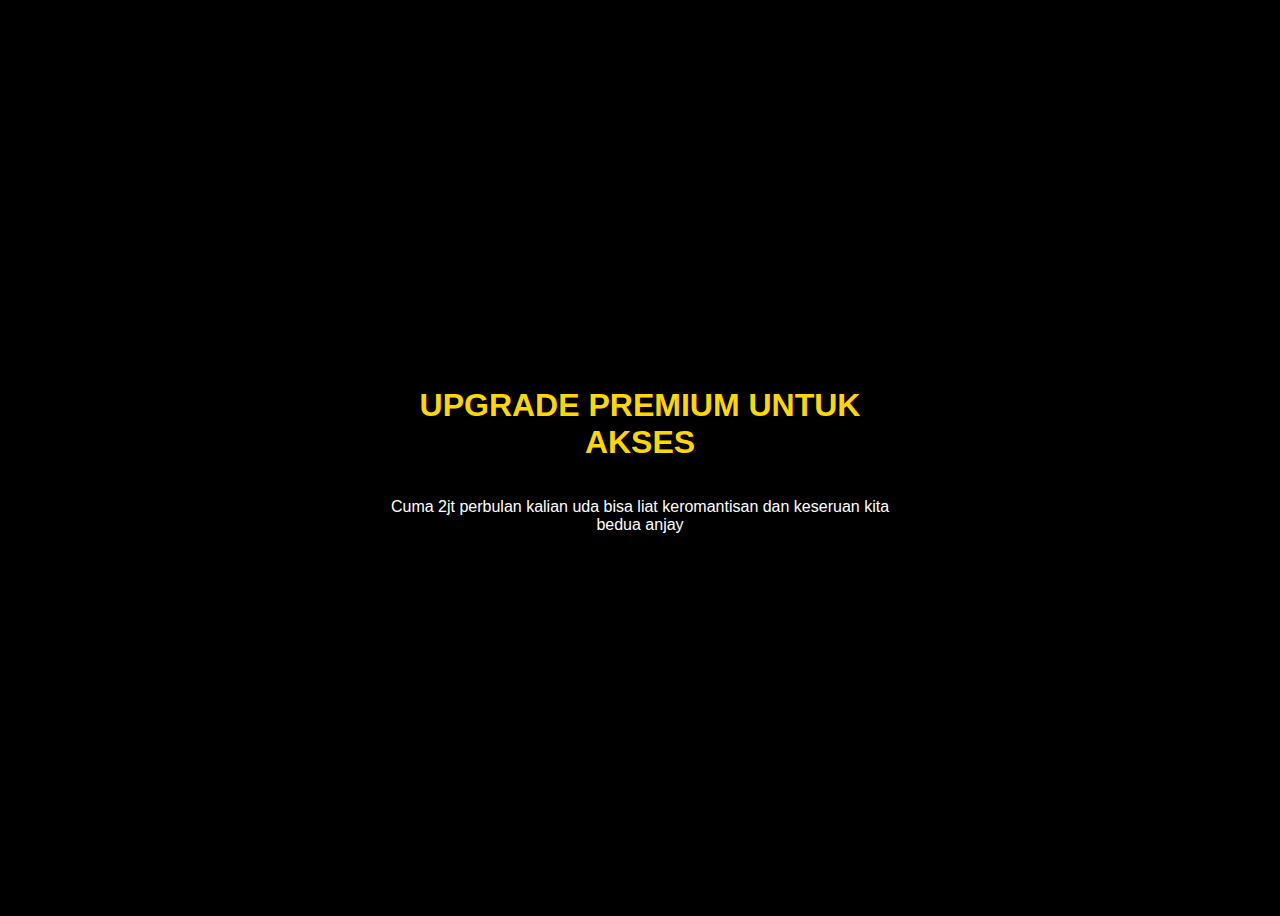
<file: pages/media.html>
<!DOCTYPE html>
<html lang="en">
<head>
    <meta charset="UTF-8">
    <meta name="viewport" content="width=device-width, initial-scale=1.0">
    <title>PREMIUM</title>
    <link rel="icon" href="../assets/Terbaik1.jpg">
    <style>
        body {
            font-family: Arial, Helvetica, sans-serif;
            background-color: black;
        }

        .premium {
            width: 100%;
            height: 100vh;
            max-width: 40%;
            margin: auto;
            display: flex;
            flex-direction: column;
            justify-content: center;
            align-items: center;
            text-align: center;
        }

        h1 {
            color: gold;
        }

        p {
            color: white;
        }
    </style>
</head>
<body>
    <div class="premium">
        <h1>UPGRADE PREMIUM UNTUK AKSES</h1>
        <p>Cuma 2jt perbulan kalian uda bisa liat keromantisan dan keseruan kita bedua anjay</p>
    </div>
</body>
</html>
</file>
